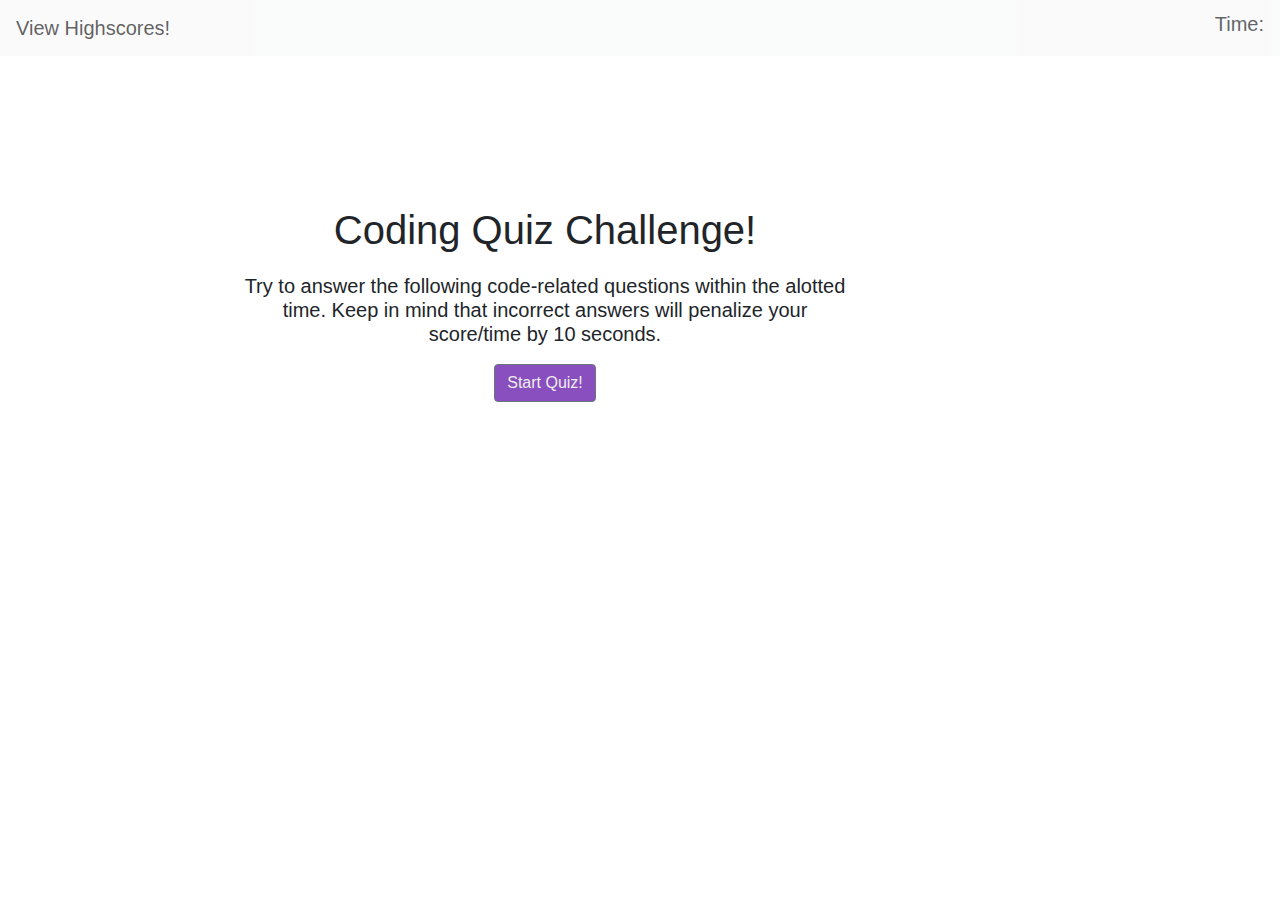
<file: index.html>
<!DOCTYPE html>
<html lang='en'>

<head>
    <meta charset='UTF-8'>
    <meta name='viewport' content='width=device-width, initial-scale=1.0'>
    <title>Coding Quiz</title>
    <link rel='stylesheet' href='assets/css/style.css'>
    <link rel="stylesheet" href="https://stackpath.bootstrapcdn.com/bootstrap/4.5.2/css/bootstrap.min.css"
        integrity="sha384-JcKb8q3iqJ61gNV9KGb8thSsNjpSL0n8PARn9HuZOnIxN0hoP+VmmDGMN5t9UJ0Z" crossorigin="anonymous">
</head>

<body>
<!-- Nav. Bar: -->
    <nav class='navbar navbar-light bg-light' style='display:flex; justify-content:space-between; '>
        <a class='navbar-brand' href='scoresheet.html'>View Highscores!</a>
        <h5 id='time'> Time: </h5>
    </nav>

<!-- Start Screen: -->
    <main id='start-screen' class='container'>
        <section class='row'>
            <div class='col-md-10'>
                <article class='block'>
                    <h1 class='header'> Coding Quiz Challenge! </h1>
                    <h5 class='description'> Try to answer the following code-related questions within the alotted time.
                        Keep
                        in mind that incorrect answers will penalize your score/time by 10 seconds. </h5>
                    <button type="button" class="btn btn-secondary" id='start'> Start Quiz! </button>
                </article>
            </div>
        </section>
    </main>

    <!-- Question Screen: -->
    <main id='question-screen' class='container'>
        <section class='row'>
            <div class='col-md-10'>
                <article class='block'>
                    <h1 id='question-prompt'></h1>
                    <div id='question-answers'></div>
                    <div id='comment'></div>
                </article>
            </div>
        </section>
    </main>

    <!-- End Screen: (where user enters their initials for high score) -->
    <main id='end-screen' class='container'>
        <section class='row'>
            <div class='col-md-10'>
                <article class='block'>
                    <h1 class='header'> Congratulations! <br> You finished the quiz!</h1>
                    <p class='description'> Log your high score below!
                        <br> Think you can do better? 
                        <a href=index.html> Try Again! </a>
                    </p>
                    <input type='text' placeholder='Type your initials here' id='initials'>
                    <button id='submit'>Submit</button>
                </article>
            </div>
        </section>
    </main>

    <!-- Javascript Tag -->
    <script src='script.js'></script>

</body>

</html>
</file>
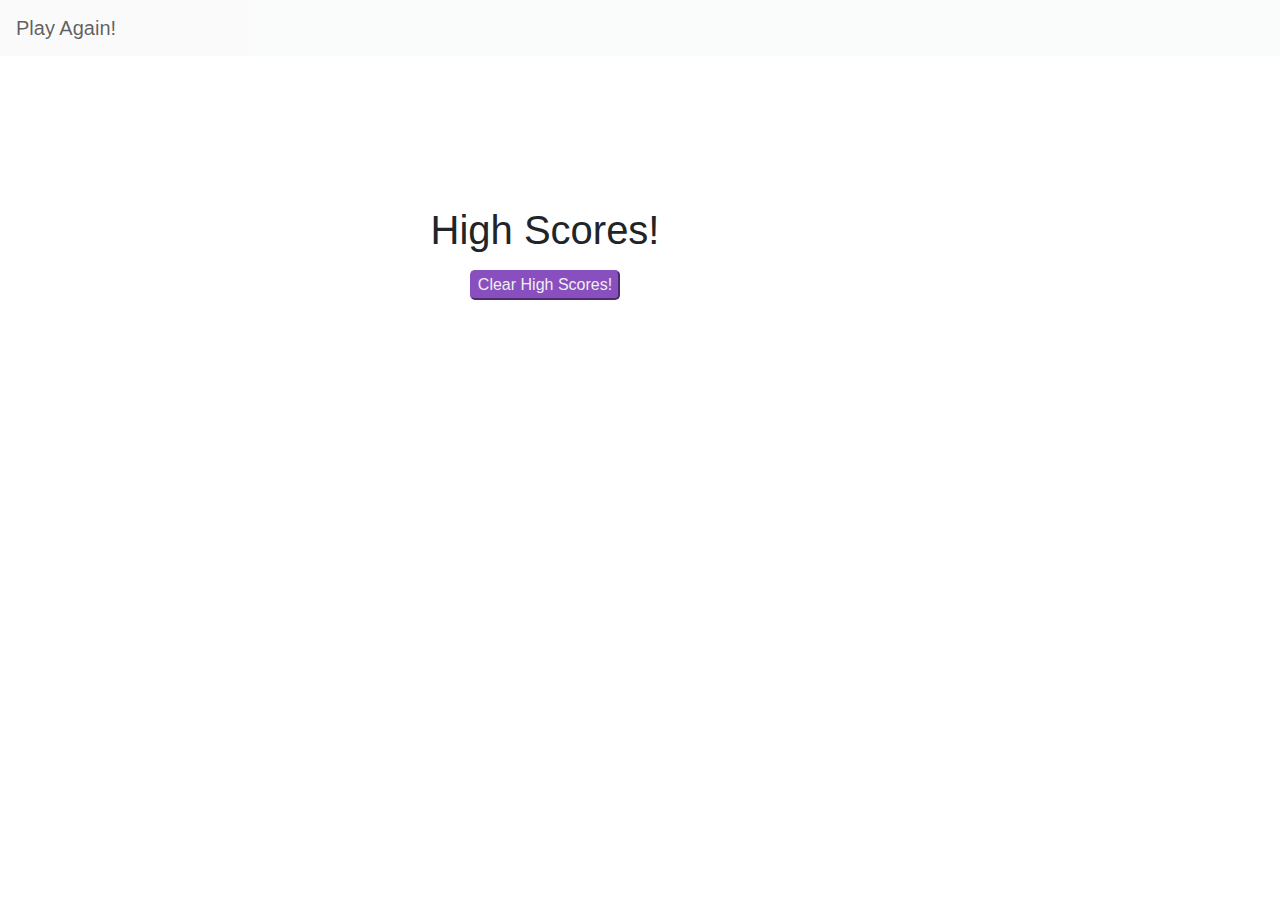
<file: scoresheet.html>
<!DOCTYPE html>
<html lang='en'>

<head>
    <meta charset='UTF-8'>
    <meta name='viewport' content='width=device-width, initial-scale=1.0'>
    <title>Scoresheet</title>
    <link rel='stylesheet' href='assets/css/style.css'>
    <link rel="stylesheet" href="https://stackpath.bootstrapcdn.com/bootstrap/4.5.2/css/bootstrap.min.css"
        integrity="sha384-JcKb8q3iqJ61gNV9KGb8thSsNjpSL0n8PARn9HuZOnIxN0hoP+VmmDGMN5t9UJ0Z" crossorigin="anonymous">
</head>

<body>
    <!-- Nav. Bar: -->
    <nav class='navbar navbar-light bg-light' style='display:flex; justify-content:space-between; '>
        <a class='navbar-brand' href='index.html'>Play Again!</a>
    </nav>

    <!-- High Scores Page: -->
    <main id='start-screen' class='container'>
        <section class='row'>
            <div class='col-md-10'>
                <article class='block'>
                    <h1 class='header'> High Scores! </h1>
                    <ul id='key'></ul>
                    <button id='clear'>Clear High Scores!</button>
                </article>
            </div>
        </section>
    </main>




    <script src='script.js'></script>
</body>

</html>
</file>
<file: assets/css/style.css>
/* Typography */
body{
    font-family: Georgia, 'Times New Roman', Times, serif;
    background-image: url(https://i.pinimg.com/originals/80/3f/d7/803fd771eb9bdb1ce255aa655b2a3ec7.jpg);
    background-size: 100%;
}

/* Navbar */
.navbar{
    background-image: url(https://image.shutterstock.com/image-illustration/gradient-ombre-color-blend-abstract-260nw-1440883430.jpg);
    opacity: .7;
    background-size: 100%;
}

/* Centering app */
.container {
    width: 100%;
    margin: 0 auto;
    text-align: center;
  }

.block{
    padding: 150px;
    margin-bottom: 30px;

}

/* Start Screen: */
.description{
    margin-top: 20px;
}

#start{
    background-color: #894FBF;
    color: #eee;
    margin-top: 10px;
}

/* START QUESTION SCREEN: */
#question-screen{
    /* Hiding Screen */
      display: none;
      text-align: center;
  }
  
  #question-prompt{
      text-align: justify;
  }
  
  #question-answers{
      text-align: justify;
      margin-top: 50px;
  }

  .answers{
      /* answer button color/style */
      background-color: #894FBF;
      border-color: #894FBF;
      color: #eee;  
      border-radius: 5px;
      /* answer button placement */
      margin-bottom: 8px;
  }
/* END QUESTION SCREEN */

#end-screen{
    /* Hiding screen */
    display: none;
}

#initials{
    border-radius: 5px;
    margin-top: 20px;
}

#submit{
    /* submit button color/style */
    background-color: #894FBF;
    border-color: #894FBF;
    color: #eee;
    border-radius: 5px;
   
}

/* High scores design */
#key{
    list-style-type: none;
    font-weight: bold;
    font-size: 25px;
}

/* clear button */
#clear{
    background-color: #894FBF;
    border-color: #894FBF;
    color: #eee;
    border-radius: 5px;
}
</file>
